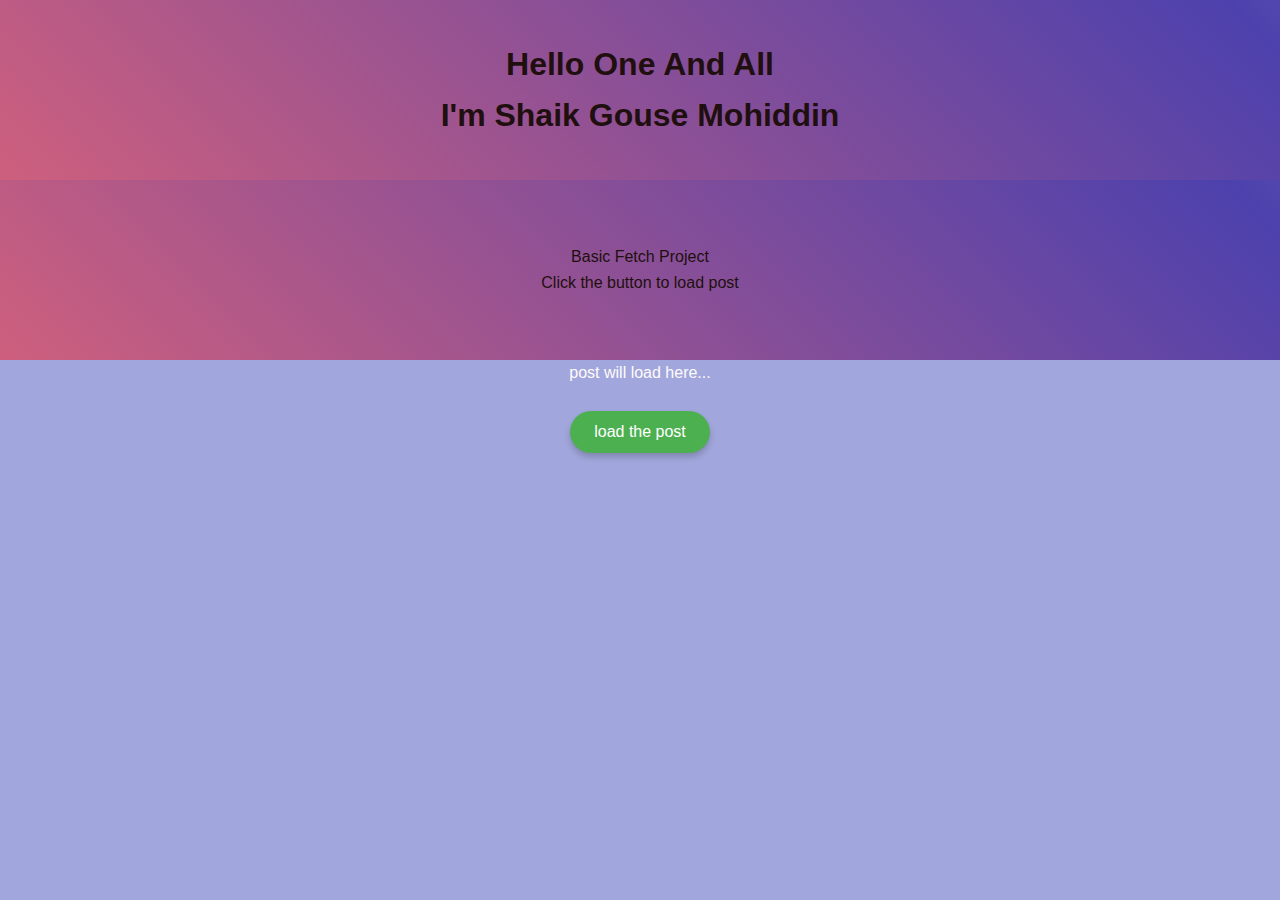
<file: index.html>
<!DOCTYPE html>
<html lang="en">
<head>
    <meta charset="UTF-8">
    <meta name="viewport" content="width=device-width, initial-scale=1.0">
    <title>Fetch-Project</title>
    <link rel="stylesheet" href="index.css">
   
</head>
<body>
    <h1>Hello One And All <br> I'm Shaik Gouse Mohiddin</h1>
    <p>Basic Fetch Project <br> Click the button to load post</p>
    <center><div id="posts">post will load here...</div> <br>
    <button id="loadpost">load the post </button></center>
    <script src="script.js"></script>
</body>
</html>
</file>
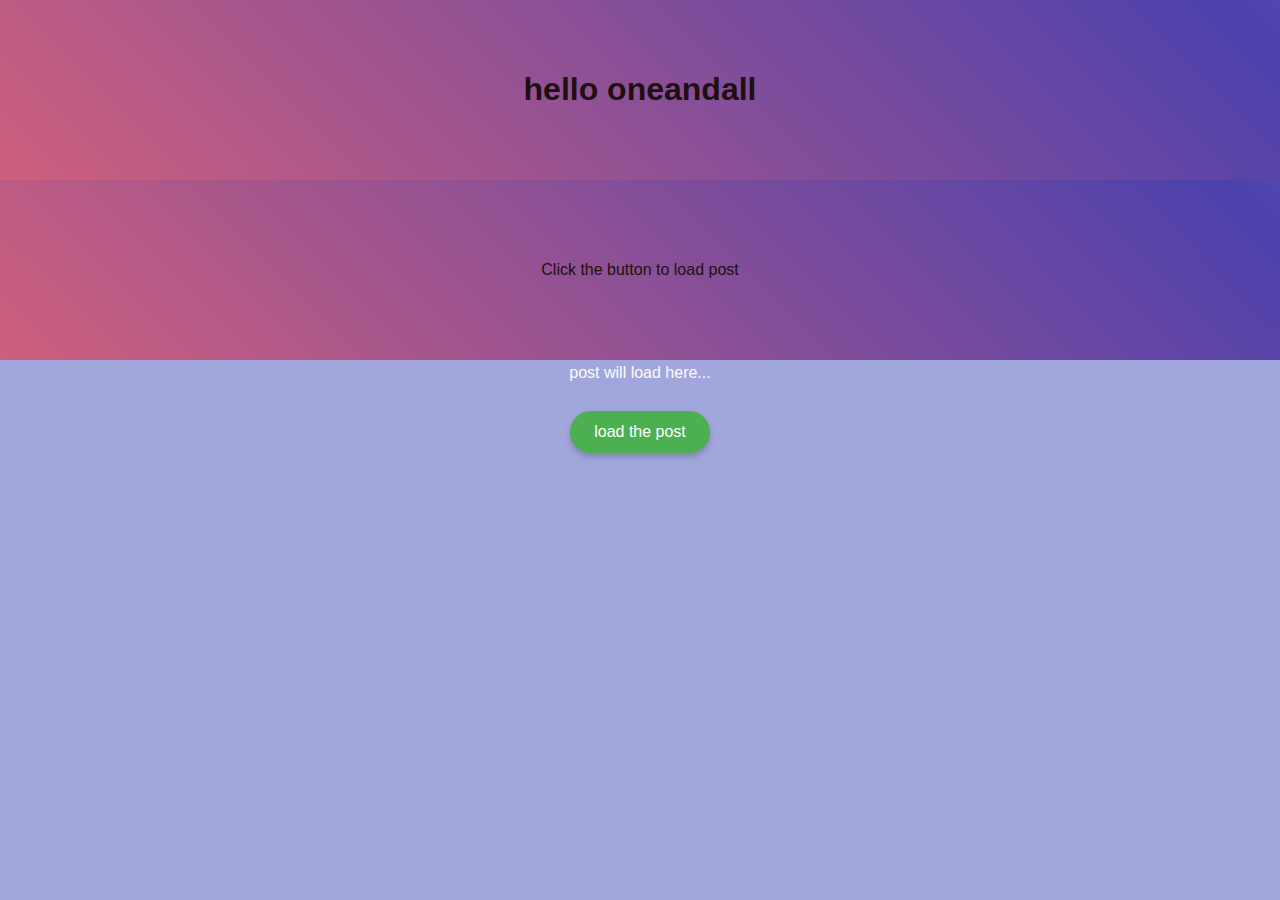
<file: fetch-project/index.html>
<!DOCTYPE html>
<html lang="en">
<head>
    <meta charset="UTF-8">
    <meta name="viewport" content="width=device-width, initial-scale=1.0">
    <title>Fetch-project</title>
    <link rel="stylesheet" href="index.css">
   
</head>
<body>
    <h1>hello oneandall   </h1>
    <p>Click the button to load post</p>
    <center><div id="posts">post will load here...</div> <br>
    <button id="loadpost">load the post </button></center>
    <script src="script.js"></script>
</body>
</html>
</file>
<file: index.css>
* {
    margin: 0;
    padding: 0;
    box-sizing: border-box;
}

body {
    font-family: 'Segoe UI', Tahoma, Geneva, Verdana, sans-serif;
    line-height: 1.6;
    color: #fffafa;
    background-color: rgba(86, 97, 193, 0.556);
}
h1 {
    height: 20vh;
    background: linear-gradient(
        45deg,
        #ff6b6b,
        #4d41ad,
        #f4f7f7,
        #de1616
    );
    background-size: 400% 400%;
    display: flex;
    align-items: center;
    justify-content: center;
    text-align: center;
    color: rgb(31, 15, 15);
    position: relative;
    animation: gradientBG 15s ease infinite;
    overflow: hidden;
}
@keyframes gradientBG {
    0% {
        Background-position: 0% 50%;
    }
    50% {
        Background-position: 100% 50%;
    }
    100% {
        Background-position: 0% 50%;
    }
}

p {
    height: 20vh;
    background: linear-gradient(
        45deg,
        #ff6b6b,
        #4d41ad,
        #f4f7f7,
        #de1616
    );
    background-size: 400% 400%;
    display: flex;
    align-items: center;
    justify-content: center;
    text-align: center;
    color: rgb(31, 15, 15);
    position: relative;
    animation: gradientBG 15s ease infinite;
    overflow: hidden;
}
@keyframes gradientBG {
    0% {
        background-position: 0% 50%;
    }
    50% {
        background-position: 100% 50%;
    }
    100% {
        background-position: 0% 50%;
    }
}
.id {
    height: 20vh;
    background: linear-gradient(
        45deg,
        #ff6b6b,
        #4d41ad,
        #f4f7f7,
        #de1616
    );
    background-size: 400% 400%;
    display: flex;
    align-items: center;
    justify-content: center;
    text-align: center;
    color: rgb(31, 15, 15);
    position: relative;
    animation: gradientBG 15s ease infinite;
    overflow: hidden;
}
@keyframes gradientBG {
    0% {
        background-position: 0% 50%;
    }
    50% {
        background-position: 100% 50%;
    }
    100% {
        background-position: 0% 50%;
    }
}
button {
background-color: #4CAF50; 
color: white; 
border: none; 
padding: 12px 24px; 
border-radius: 25px; 
font-size: 16px; 
cursor: pointer; 
transition: background-color 0.3s, transform 0.2s ease; 
box-shadow: 0px 4px 6px rgba(0, 0, 0, 0.2); 
}

button:hover {
background-color: #45a049; 
transform: translateY(-2px); 
}

button:active {
background-color: #3e8e41; 
transform: translateY(2px); 
}
</file>
<file: fetch-project/index.css>
* {
    margin: 0;
    padding: 0;
    box-sizing: border-box;
}

body {
    font-family: 'Segoe UI', Tahoma, Geneva, Verdana, sans-serif;
    line-height: 1.6;
    color: #fffafa;
    background-color: rgba(86, 97, 193, 0.556);
}
h1 {
    height: 20vh;
    background: linear-gradient(
        45deg,
        #ff6b6b,
        #4d41ad,
        #f4f7f7,
        #de1616
    );
    background-size: 400% 400%;
    display: flex;
    align-items: center;
    justify-content: center;
    text-align: center;
    color: rgb(31, 15, 15);
    position: relative;
    animation: gradientBG 15s ease infinite;
    overflow: hidden;
}
@keyframes gradientBG {
    0% {
        background-position: 0% 50%;
    }
    50% {
        background-position: 100% 50%;
    }
    100% {
        background-position: 0% 50%;
    }
}

p {
    height: 20vh;
    background: linear-gradient(
        45deg,
        #ff6b6b,
        #4d41ad,
        #f4f7f7,
        #de1616
    );
    background-size: 400% 400%;
    display: flex;
    align-items: center;
    justify-content: center;
    text-align: center;
    color: rgb(31, 15, 15);
    position: relative;
    animation: gradientBG 15s ease infinite;
    overflow: hidden;
}
@keyframes gradientBG {
    0% {
        background-position: 0% 50%;
    }
    50% {
        background-position: 100% 50%;
    }
    100% {
        background-position: 0% 50%;
    }
}
.id {
    height: 20vh;
    background: linear-gradient(
        45deg,
        #ff6b6b,
        #4d41ad,
        #f4f7f7,
        #de1616
    );
    background-size: 400% 400%;
    display: flex;
    align-items: center;
    justify-content: center;
    text-align: center;
    color: rgb(31, 15, 15);
    position: relative;
    animation: gradientBG 15s ease infinite;
    overflow: hidden;
}
@keyframes gradientBG {
    0% {
        background-position: 0% 50%;
    }
    50% {
        background-position: 100% 50%;
    }
    100% {
        background-position: 0% 50%;
    }
}
button {
background-color: #4CAF50; 
color: white; 
border: none; 
padding: 12px 24px; 
border-radius: 25px; 
font-size: 16px; 
cursor: pointer; 
transition: background-color 0.3s, transform 0.2s ease; 
box-shadow: 0px 4px 6px rgba(0, 0, 0, 0.2); 
}

button:hover {
background-color: #45a049; 
transform: translateY(-2px); 
}

button:active {
background-color: #3e8e41; 
transform: translateY(2px); 
}
</file>
